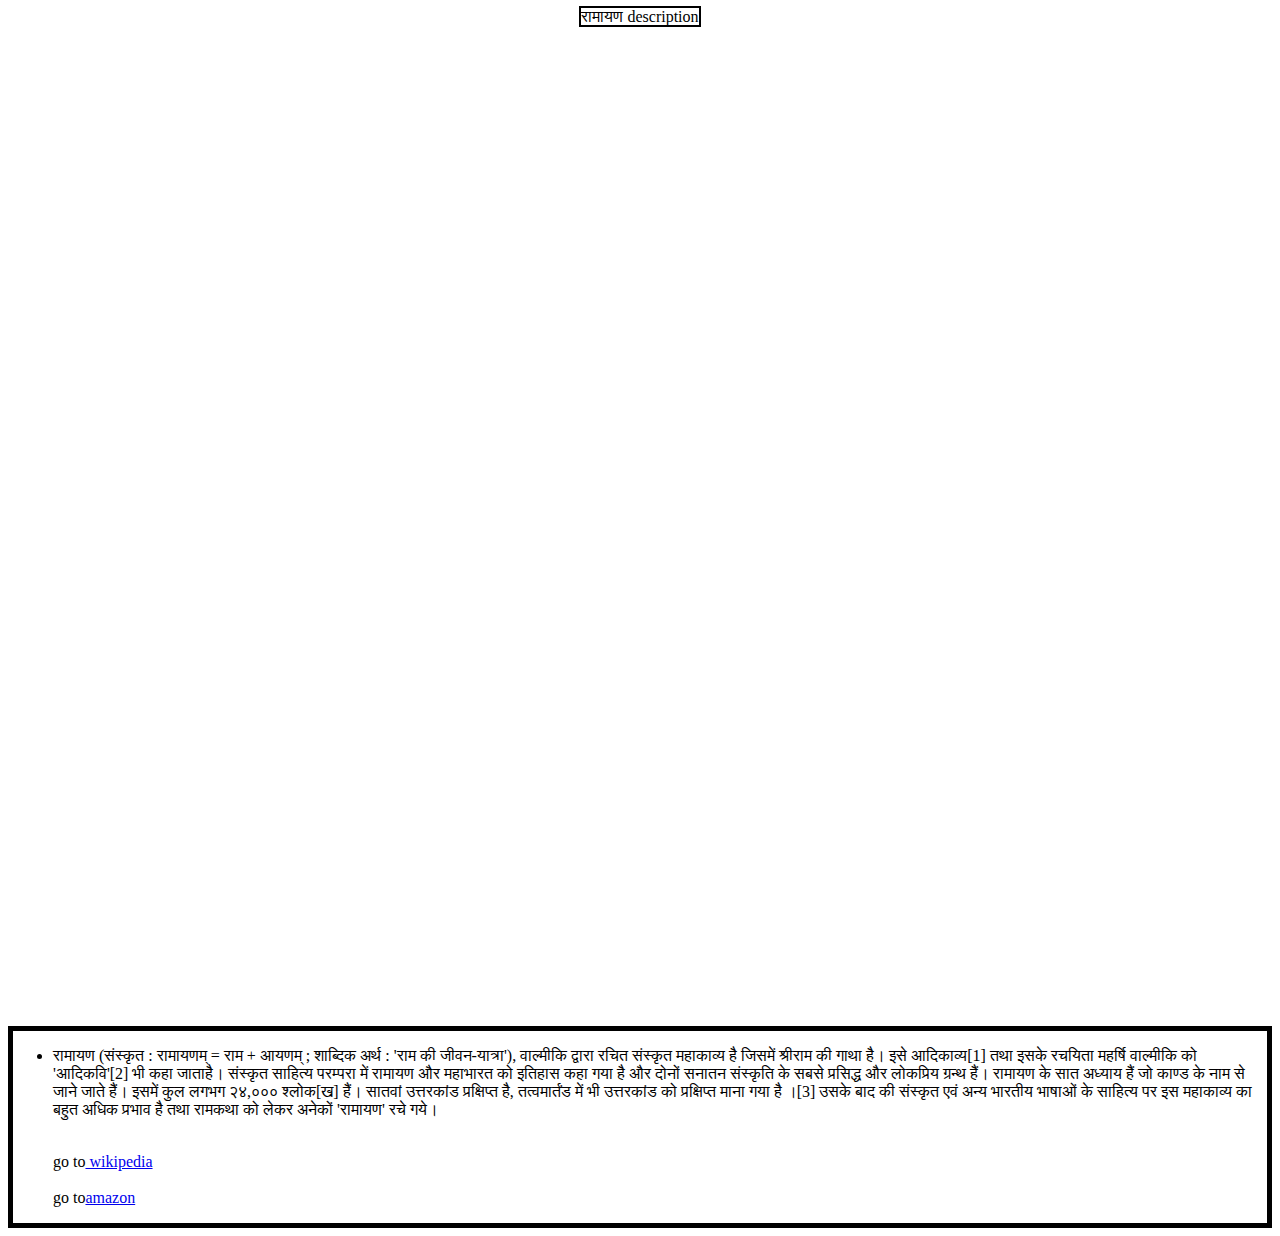
<file: index.html>
<!DOCTYPE html> 
<html lang="en"> 
    <head> 
        <meta charset="UTF-8"> 
        <meta name="viewport" content="width=device-width, initial-scale=1.0"> 
        <title>Document</title> <link rel="stylesheet" href="index.css">
     </head> 
     <body> 
        <center><a id="a" href="main.html" >रामायण description </a>
        </center> <div id="div"> <center><h1>रामायण</h1></center> 
        </div> 
        <div id="tiv"> 
            <ul> 
                <p>
                     <li> रामायण (संस्कृत : रामायणम् = राम + आयणम् ; शाब्दिक अर्थ : 'राम की जीवन-यात्रा'), वाल्मीकि द्वारा रचित संस्कृत महाकाव्य है जिसमें श्रीराम की गाथा है। इसे आदिकाव्य[1] तथा इसके रचयिता महर्षि वाल्मीकि को 'आदिकवि'[2] भी कहा जाताहै। संस्कृत साहित्य परम्परा में रामायण और महाभारत को इतिहास कहा गया है और दोनों सनातन संस्कृति के सबसे प्रसिद्ध और लोकप्रिय ग्रन्थ हैं। रामायण के सात अध्याय हैं जो काण्ड के नाम से जाने जाते हैं। इसमें कुल लगभग २४,००० श्लोक[ख] हैं। सातवां उत्तरकांड प्रक्षिप्त है, तत्वमार्तंड में भी उत्तरकांड को प्रक्षिप्त माना गया है ।[3] उसके बाद की संस्कृत एवं अन्य भारतीय भाषाओं के साहित्य पर इस महाकाव्य का बहुत अधिक प्रभाव है तथा रामकथा को लेकर अनेकों 'रामायण' रचे गये।<br><br> 
  </li>   </p>
  go to<a href="https://hi.wikipedia.org/wiki/%E0%A4%B0%E0%A4%BE%E0%A4%AE%E0%A4%BE%E0%A4%AF%E0%A4%A3" target="_blank">  wikipedia</a><br><br>
                       
  go to<a href="https://www.amazon.in/gorakhpur-ramcharitmanas-Tulsidas-Ramcharitmanas-Hardcover/dp/B09BD6P7M3/ref=sr_1_3?crid=HGUVLBOPRD0S&keywords=ramayan&qid=1703757112&sprefix=ramayan%2Caps%2C196&sr=8-3" target="_blank">amazon</a> 
 </ul> 
</div>
 </body>
  </html>
</file>
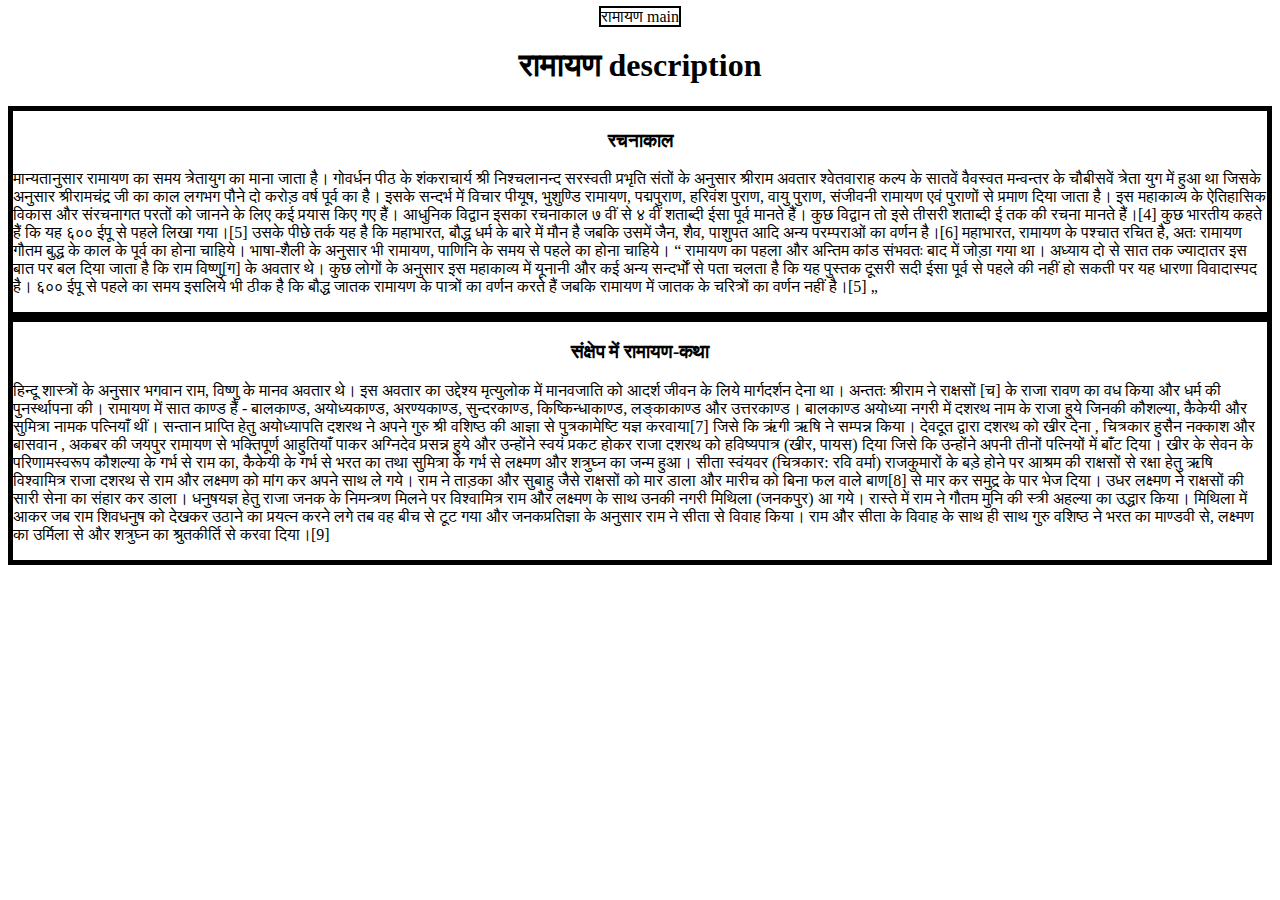
<file: main.html>
<!DOCTYPE html> 
<html lang="en"> 
    <head> 
        <meta charset="UTF-8"> 
        <meta name="viewport" content="width=device-width, initial-scale=1.0"> 
        <title>Document</title> 
        <link rel="stylesheet" href="index.css"> 
        <center><a  id="a"href="index.html">रामायण main</a></center> 
    </head> 
        <body> 
            <center><h1>रामायण description</h1>
            </center> <div id ="d"> <center>
                <h3>रचनाकाल</h3></center> 
                <p>मान्यतानुसार रामायण का समय त्रेतायुग का माना जाता है। गोवर्धन पीठ के शंकराचार्य श्री निश्चलानन्द सरस्वती प्रभृति संतों के अनुसार श्रीराम अवतार श्वेतवाराह कल्प के सातवें वैवस्वत मन्वन्तर के चौबीसवें त्रेता युग में हुआ था जिसके अनुसार श्रीरामचंद्र जी का काल लगभग पौने दो करोड़ वर्ष पूर्व का है। इसके सन्दर्भ में विचार पीयूष, भुशुण्डि रामायण, पद्मपुराण, हरिवंश पुराण, वायु पुराण, संजीवनी रामायण एवं पुराणों से प्रमाण दिया जाता है। इस महाकाव्य के ऐतिहासिक विकास और संरचनागत परतों को जानने के लिए कई प्रयास किए गए हैं। आधुनिक विद्वान इसका रचनाकाल ७ वीं से ४ वीं शताब्दी ईसा पूर्व मानते हैं। कुछ विद्वान तो इसे तीसरी शताब्दी ई तक की रचना मानते हैं।[4] कुछ भारतीय कहते हैं कि यह ६०० ईपू से पहले लिखा गया।[5] उसके पीछे तर्क यह है कि महाभारत, बौद्ध धर्म के बारे में मौन है जबकि उसमें जैन, शैव, पाशुपत आदि अन्य परम्पराओं का वर्णन है।[6] महाभारत, रामायण के पश्चात रचित है, अतः रामायण गौतम बुद्ध के काल के पूर्व का होना चाहिये। भाषा-शैली के अनुसार भी रामायण, पाणिनि के समय से पहले का होना चाहिये। “	रामायण का पहला और अन्तिम कांड संभवतः बाद में जोड़ा गया था। अध्याय दो से सात तक ज्यादातर इस बात पर बल दिया जाता है कि राम विष्णु[ग] के अवतार थे। कुछ लोगों के अनुसार इस महाकाव्य में यूनानी और कई अन्य सन्दर्भों से पता चलता है कि यह पुस्तक दूसरी सदी ईसा पूर्व से पहले की नहीं हो सकती पर यह धारणा विवादास्पद है। ६०० ईपू से पहले का समय इसलिये भी ठीक है कि बौद्ध जातक रामायण के पात्रों का वर्णन करते हैं जबकि रामायण में जातक के चरित्रों का वर्णन नहीं है।[5]	„ </p> 
            </div> 
            <div id="dd"> 
                <center> <h3>संक्षेप में रामायण-कथा</h3></center> 
                <p> हिन्दू शास्त्रों के अनुसार भगवान राम, विष्णु के मानव अवतार थे। इस अवतार का उद्देश्य मृत्युलोक में मानवजाति को आदर्श जीवन के लिये मार्गदर्शन देना था। अन्ततः श्रीराम ने राक्षसों [च] के राजा रावण का वध किया और धर्म की पुनर्स्थापना की। रामायण में सात काण्ड हैं - बालकाण्ड, अयोध्यकाण्ड, अरण्यकाण्ड, सुन्दरकाण्ड, किष्किन्धाकाण्ड, लङ्काकाण्ड और उत्तरकाण्ड। बालकाण्ड अयोध्या नगरी में दशरथ नाम के राजा हुये जिनकी कौशल्या, कैकेयी और सुमित्रा नामक पत्नियाँ थीं। सन्तान प्राप्ति हेतु अयोध्यापति दशरथ ने अपने गुरु श्री वशिष्ठ की आज्ञा से पुत्रकामेष्टि यज्ञ करवाया[7] जिसे कि ऋंगी ऋषि ने सम्पन्न किया। देवदूत द्वारा दशरथ को खीर देना , चित्रकार हुसैन नक्काश और बासवान , अकबर की जयपुर रामायण से भक्तिपूर्ण आहुतियाँ पाकर अग्निदेव प्रसन्न हुये और उन्होंने स्वयं प्रकट होकर राजा दशरथ को हविष्यपात्र (खीर, पायस) दिया जिसे कि उन्होंने अपनी तीनों पत्नियों में बाँट दिया। खीर के सेवन के परिणामस्वरूप कौशल्या के गर्भ से राम का, कैकेयी के गर्भ से भरत का तथा सुमित्रा के गर्भ से लक्ष्मण और शत्रुघ्न का जन्म हुआ। सीता स्वंयवर (चित्रकार: रवि वर्मा) राजकुमारों के बड़े होने पर आश्रम की राक्षसों से रक्षा हेतु ऋषि विश्वामित्र राजा दशरथ से राम और लक्ष्मण को मांग कर अपने साथ ले गये। राम ने ताड़का और सुबाहु जैसे राक्षसों को मार डाला और मारीच को बिना फल वाले बाण[8] से मार कर समुद्र के पार भेज दिया। उधर लक्ष्मण ने राक्षसों की सारी सेना का संहार कर डाला। धनुषयज्ञ हेतु राजा जनक के निमन्त्रण मिलने पर विश्वामित्र राम और लक्ष्मण के साथ उनकी नगरी मिथिला (जनकपुर) आ गये। रास्ते में राम ने गौतम मुनि की स्त्री अहल्या का उद्धार किया। मिथिला में आकर जब राम शिवधनुष को देखकर उठाने का प्रयत्न करने लगे तब वह बीच से टूट गया और जनकप्रतिज्ञा के अनुसार राम ने सीता से विवाह किया। राम और सीता के विवाह के साथ ही साथ गुरु वशिष्ठ ने भरत का माण्डवी से, लक्ष्मण का उर्मिला से और शत्रुघ्न का श्रुतकीर्ति से करवा दिया।[9] </p> 
            </div> 
        </body> 
        </html>
</file>
<file: index.css>
#div{ background-image: url("https://media.istockphoto.com/id/1213718422/vector/lord-rama-with-his-wife-sita-and-brother-laxman-illustration.jpg?s=612x612&w=0&k=20&c=7HK6sk_ipDvWCOyKPpQe7oy3f-BnUWyeitPP_SjgfrA=");
    background-position: right;
    height: 1000px;
    background-size: cover;
    display: flex; 
    justify-content: center;
    align-items: center;
    color: white; 
    background-attachment: fixed;; 
} 
 #tiv{
     border: 5px solid black; 
} 
 #a{
     text-align: center; color: black; text-decoration: none; border: 2px solid rgb(0, 0, 0); } #d{ border: 5px solid black; } #dd{ border: 5px solid black; 
    }
</file>
